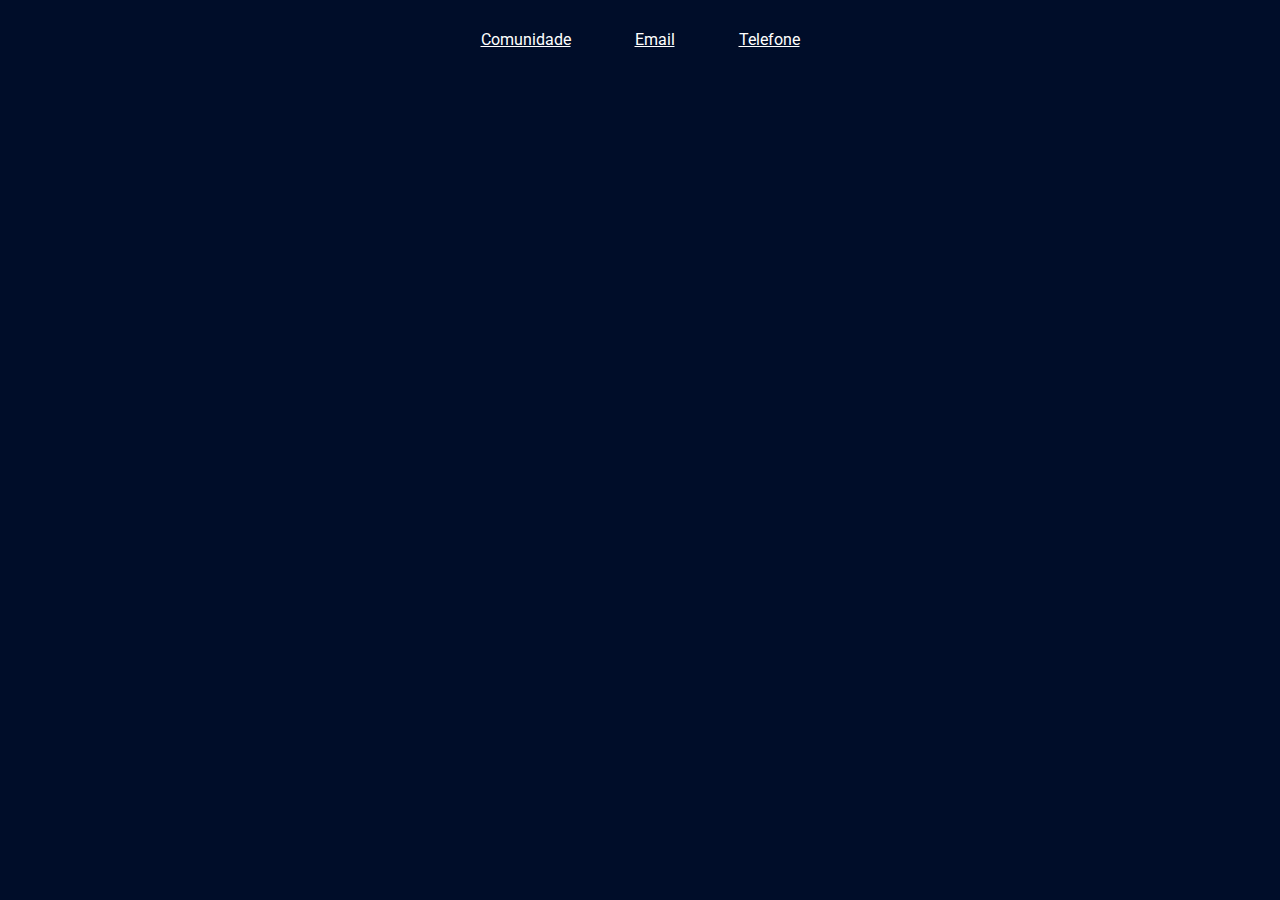
<file: Semana02/Desafio01/index.html>
<!--
    Desafio do primeiro HTML do bootcamp, objetivo era criar um header com 3 links e inserir um favicon.
-->
<!DOCTYPE html>
<html lang="pt-BR">
    <head>
        <meta charset="UTF-8">
        <meta name="viewport" content="width=device-width, initial-scale=1.0">
        <title>Desafio 01 Semana 02</title>
        <link rel="stylesheet" href="style.css">
        <link rel="icon" href="favicon.ico" type="image/x-icon"> 
    </head>
    <body>
        <header>
            <div>
                <a href="https://discordapp.com/invite/gCRAFhc">Comunidade</a>
                <a href="mailto:oi@rocketseat.com.br">Email</a>
                <a href="tel:+5547992078767">Telefone</a>
            </div>
        </header>
    </body>
</html>
</file>
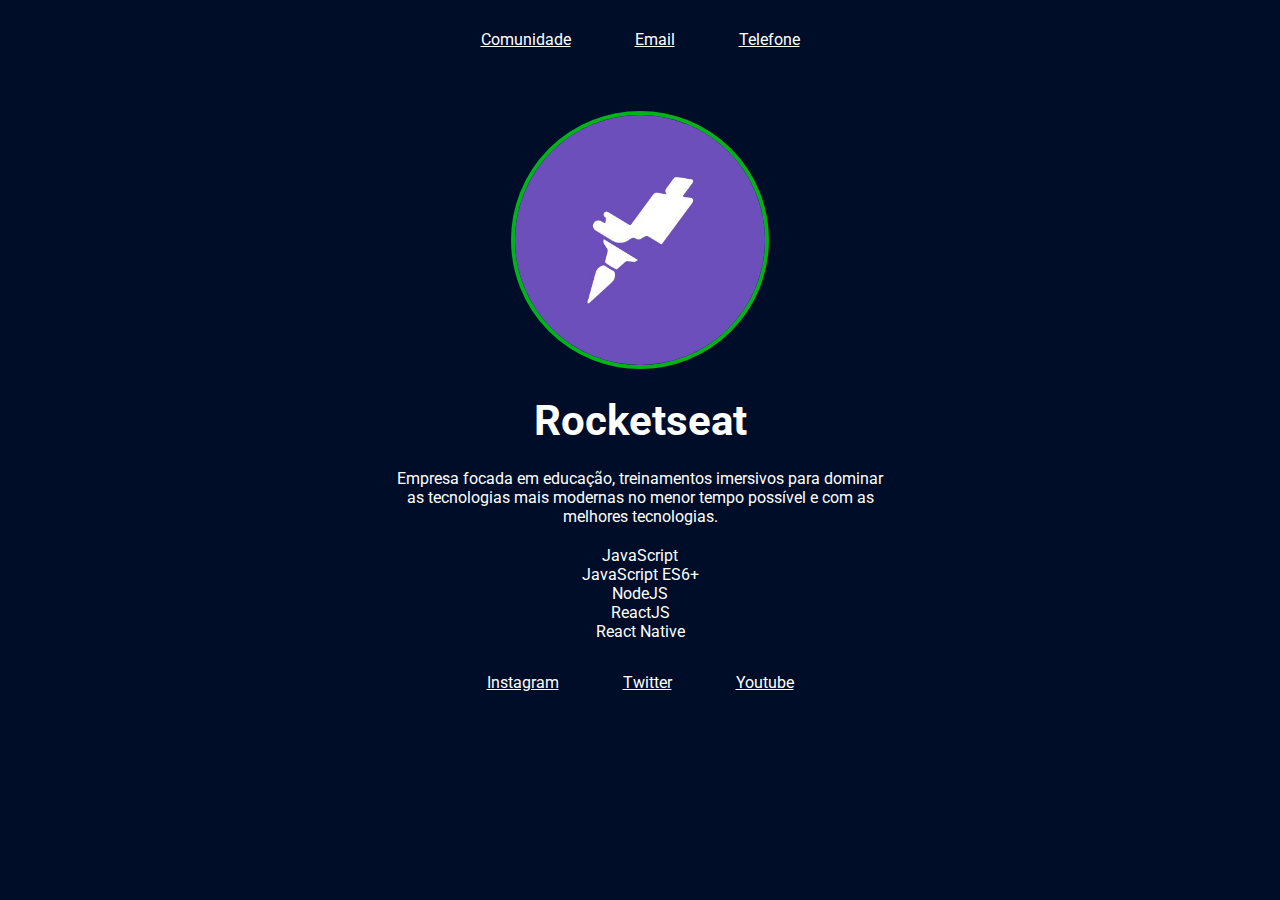
<file: Semana02/Desafio02/index.html>
<!--
    Desafio do primeiro HTML do bootcamp, objetivo era criar um header com 3 links e inserir um favicon.
-->
<!DOCTYPE html>
<html lang="pt-BR">
    <head>
        <meta charset="UTF-8">
        <meta name="viewport" content="width=device-width, initial-scale=1.0">
        <title>Desafio 02 Semana 02</title>
        <link rel="stylesheet" href="style.css">
        <link rel="icon" href="favicon.ico" type="image/x-icon"> 
    </head>
    <body>
        <header>
            <div>
                <a href="https://discordapp.com/invite/gCRAFhc">Comunidade</a>
                <a href="mailto:oi@rocketseat.com.br">Email</a>
                <a href="tel:+5547992078767">Telefone</a>
            </div>
        </header>
        <div id="wrapper">
            <img src="rocketseat.jpg" alt="Logo da empresa">
            <h1>Rocketseat</h1>
            <p>Empresa focada em educação, treinamentos imersivos para dominar as tecnologias mais modernas no menor tempo possível e com as melhores tecnologias.</p>
            <ul>
                <li>JavaScript</li>
                <li>JavaScript ES6+</li>
                <li>NodeJS</li>
                <li>ReactJS</li>
                <li>React Native</li>
            </ul>
        </div>
        <div id="footer">
            <a href="http://instagram.com/rocketseat_oficial" target="_blank">Instagram</a>
            <a href="https://twitter.com/rocketseat" target="_blank" rel="noopener noreferrer">Twitter</a>
            <a href="https://www.youtube.com/rocketseat" target="_blank" rel="noopener noreferrer">Youtube</a>
        </div>
    </body>
</html>
</file>
<file: Semana02/Desafio01/style.css>
@import url('https://fonts.googleapis.com/css2?family=Roboto&display=swap');
* {
    margin:0;
    padding: 0;
    border: 0;
}
body{
    background: #000d29;
    font-family: 'Roboto', sans-serif;
}
header div{
    text-align: center;
    margin: 30px;
}
header div a{
    margin: 30px;
    color: white;
}
</file>
<file: Semana02/Desafio02/style.css>
@import url('https://fonts.googleapis.com/css2?family=Roboto&display=swap');

* {
    margin:0;
    padding: 0;
    border: 0;
}

body{
    background: #000d29;
    font-family: 'Roboto', sans-serif;
}

header div{
    text-align: center;
    margin: 30px;
}

header div a:hover {
    color: rgb(0, 179, 24);
    transition: 300ms;
}

header div a{
    margin: 30px;
    color: white;
}

#wrapper {
    text-align: center;
    color: white;
}
#wrapper img {
    border-radius: 50%;
    height: 250px;
    margin: 32px;
    border: 4px solid rgb(0, 179, 24);
}

#wrapper h1{
    font-size: 42px;
    line-height: 32px;
    padding-bottom: 32px;
    font-weight: bold;
}

#wrapper p {
    max-width: 500px;
    margin: 0 auto 20px;
}

#wrapper ul {
    padding-bottom: 32px;
}

#footer {
    text-align: center;
}

#footer a {
    color: white;
    padding: 0 30px;
}

#footer a:hover {
    color: rgb(0, 179, 24);
    transition: 300ms;
}
</file>
